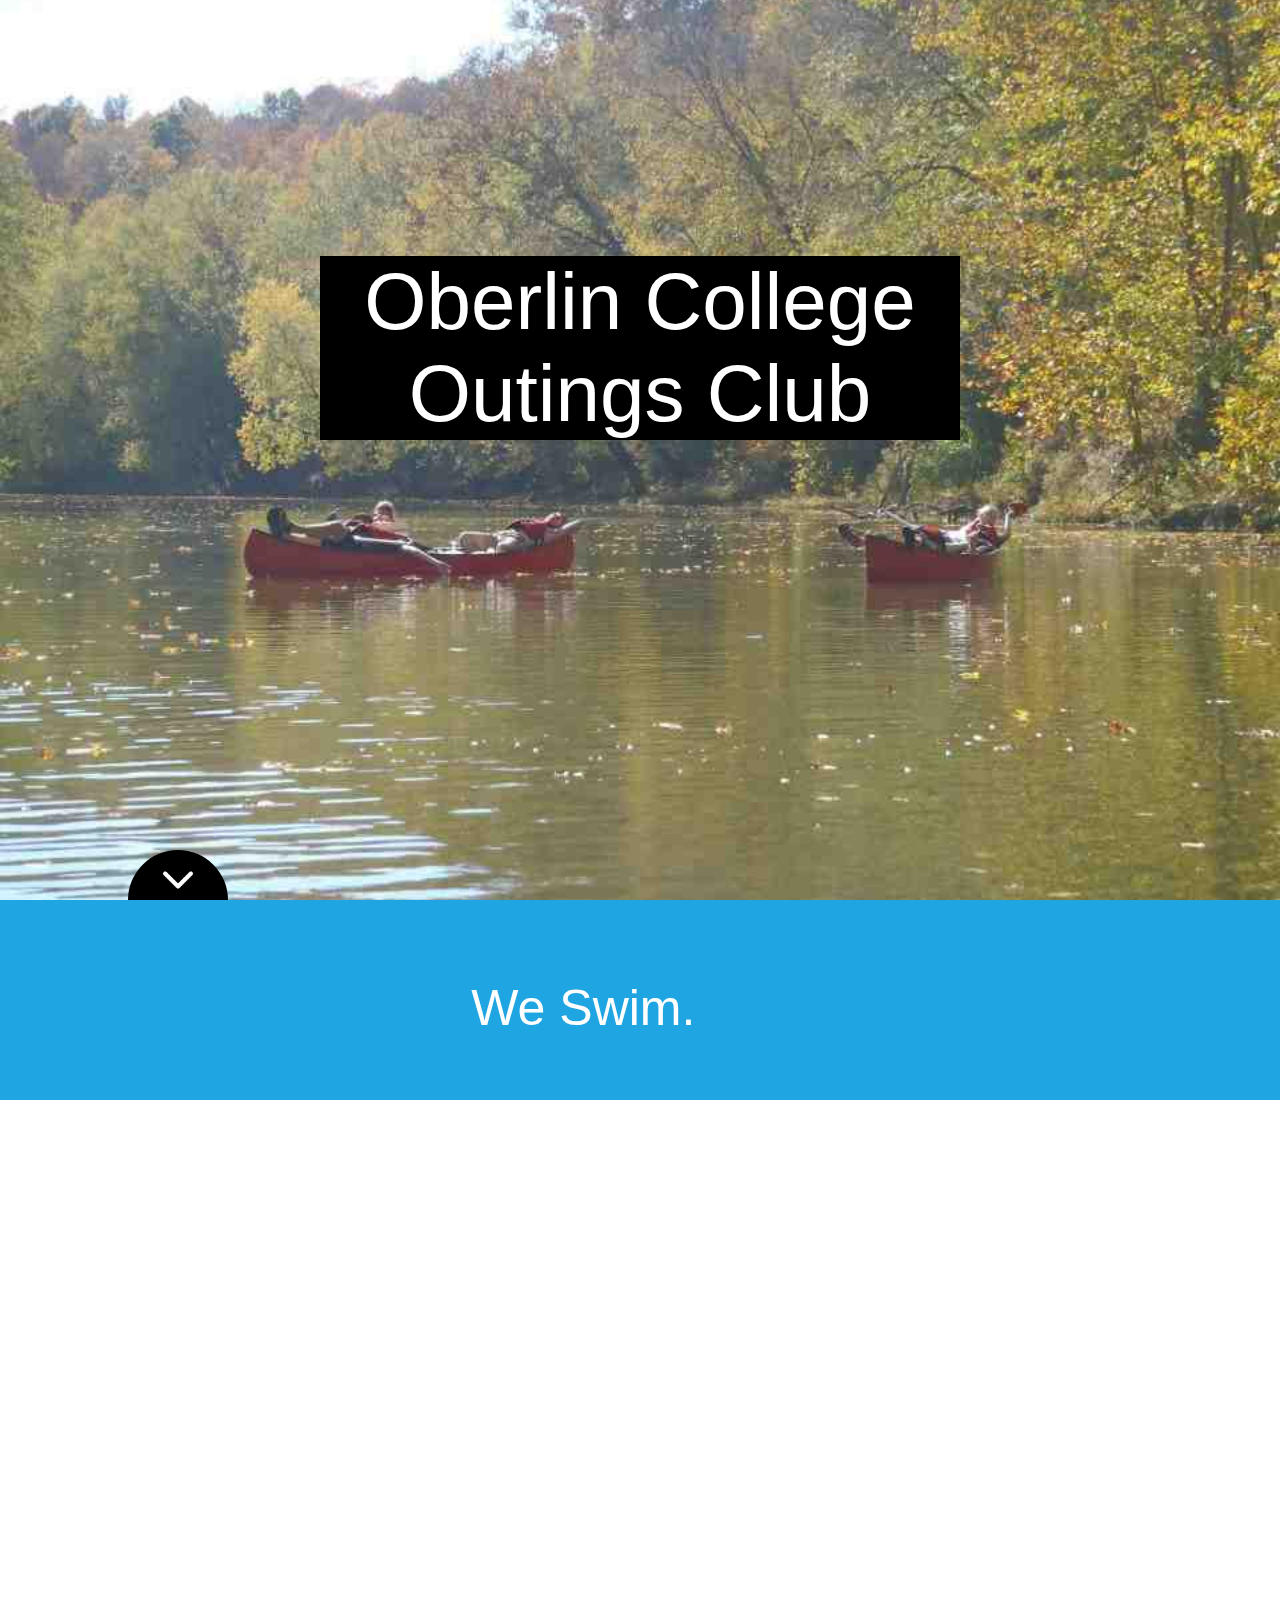
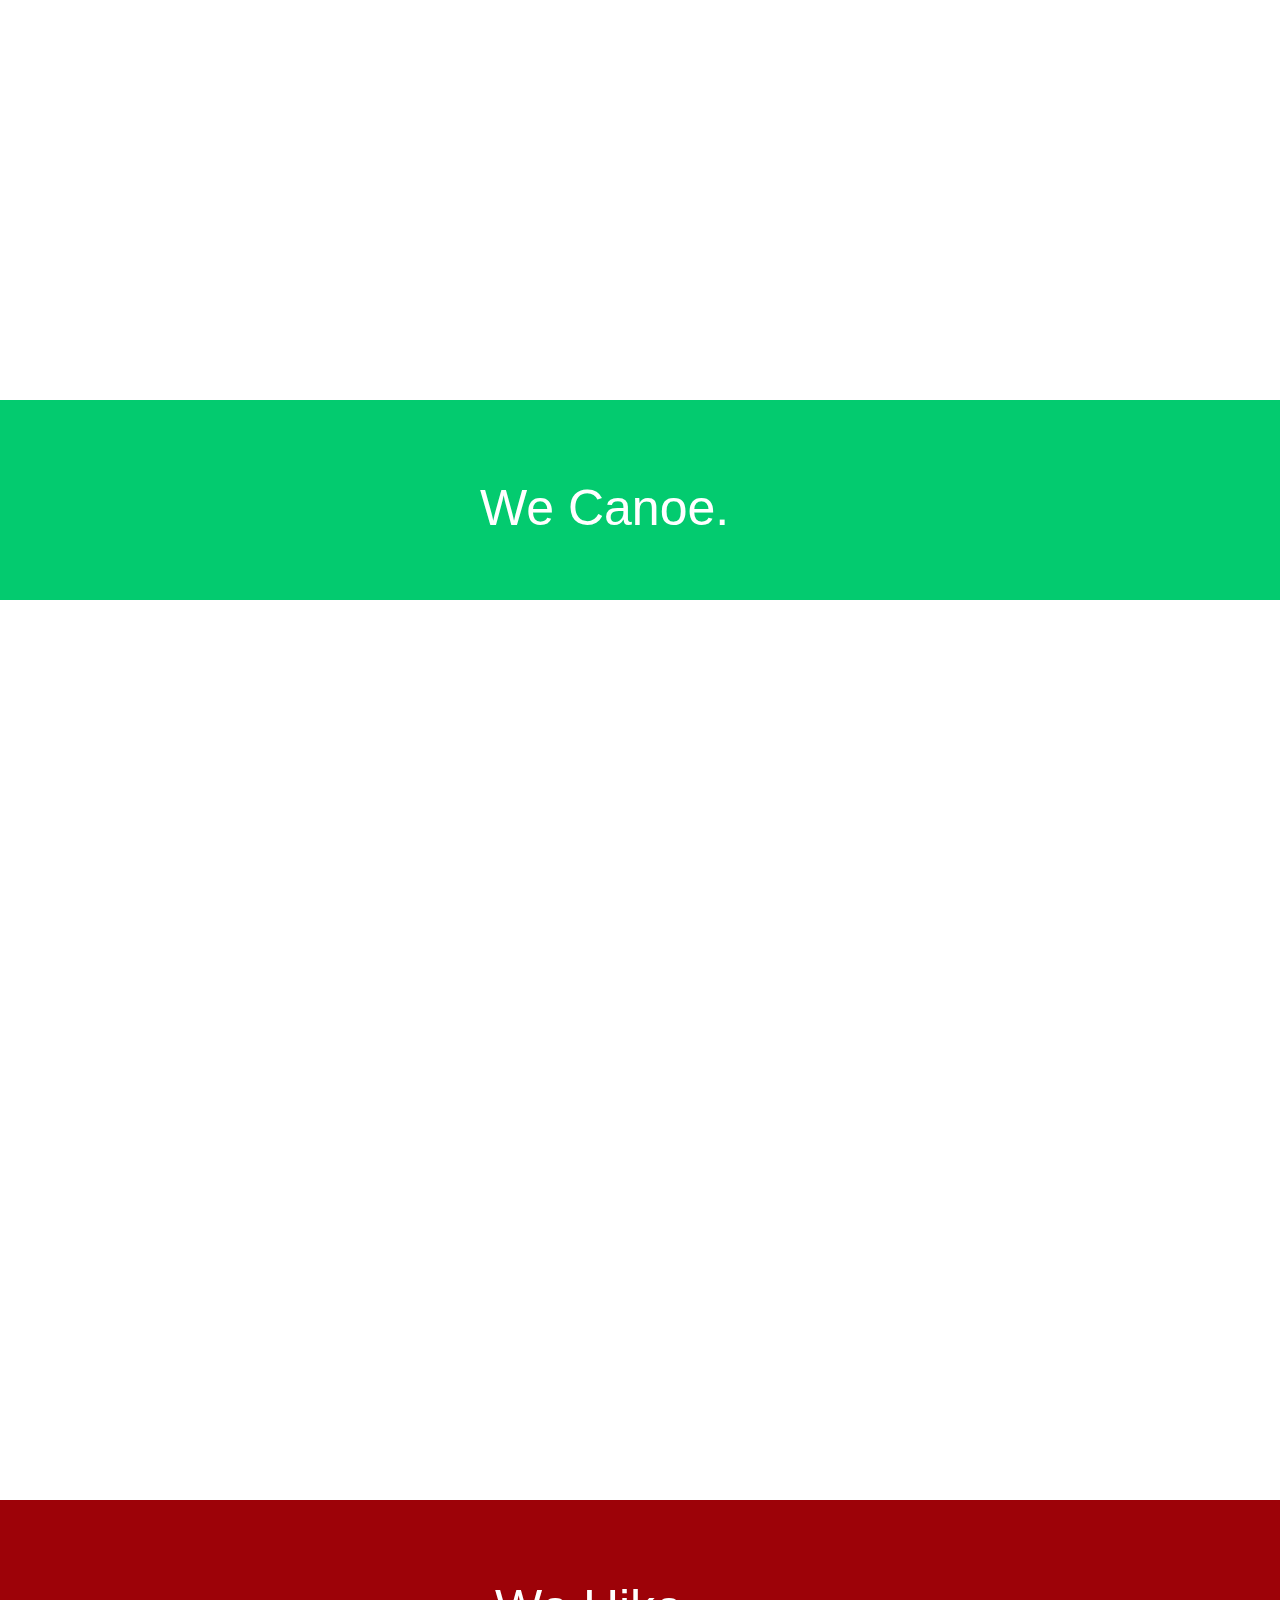
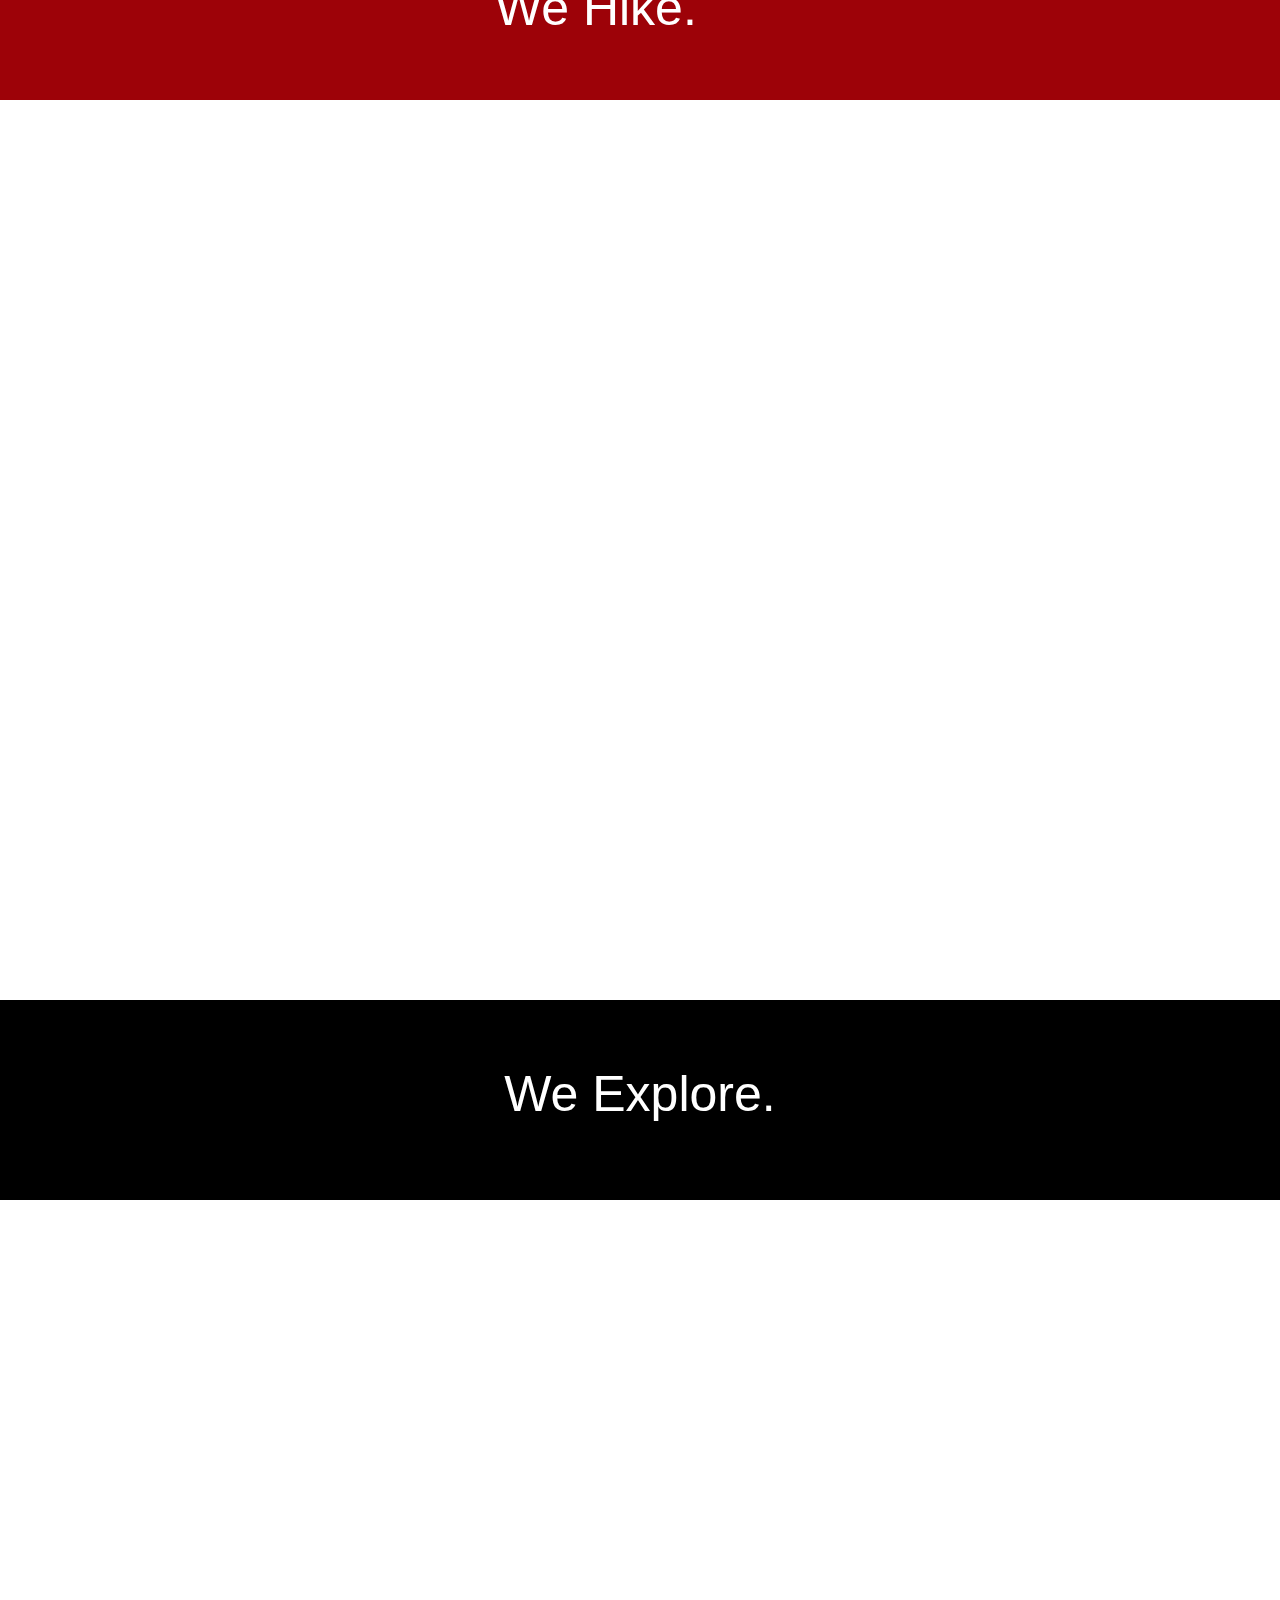
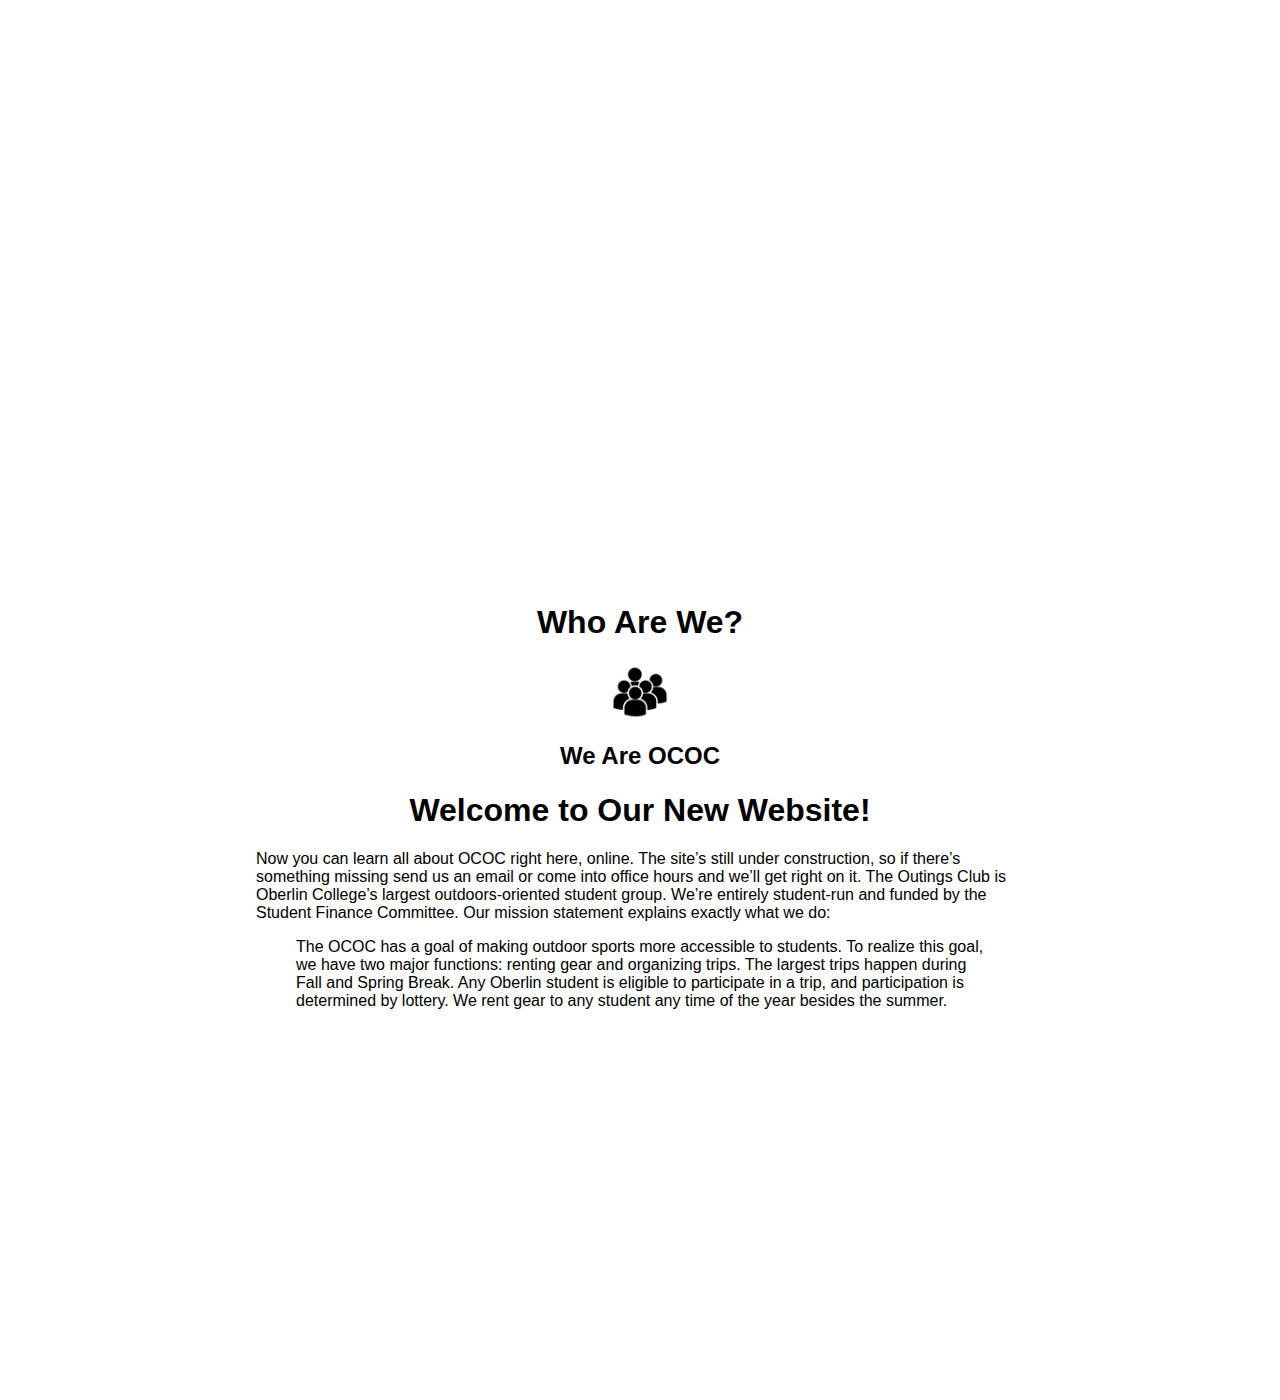
<file: index.html>
<!DOCTYPE html PUBLIC "-//W3C//DTD XHTML 1.0 Transitional//EN" "http://www.w3.org/TR/xhtml1/DTD/xhtml1-transitional.dtd">
<html xmlns="http://www.w3.org/1999/xhtml">
<head>
<meta http-equiv="Content-Type" content="text/html; charset=utf-8" />
<link rel="stylesheet" type="text/css" href="css/stylesheet.css"/>
<meta name="viewport" content="width=device-width, initial-scale=1.0, maximum-scale=1.0, minimum-scale=1., user-scalable=no, target-densityDpi=device-dpi" />
<script src="./jquery-2.1.0.min.js"></script>
<script src="./menu_gen.js"></script>
<script src="./scroll_to_top.js"></script>
<title>Oberlin College Outings Club</title>
</head>
    
<body>
    <div id="intro_wrapper">
        <div id="skip_intro">
            <a id="scroll" href=#content>
                <img id="arrow_down" src="./images/icons/arrow_down_white.png">
            </a>
        </div>
        <span class="stretcher"></span>
    </div>
    <div id="image_top">
        <div id="title_text_box">
            <div id="text_box">
                Oberlin College Outings Club
            </div>
        </div>
    </div>
    <div id="divider_1">
        <div class="divider_frame">
            <div class="divider_text">We Swim.  <img class="icons" src="./images/icons/swimmer_white.png"></div>
        </div>
    </div>
    <div id="frame_1" class="content-wrapper" >
        <div id="pic_1"> 
        </div>
    </div>
    <div id="divider_2">
        <div class="divider_frame">
            <div class="divider_text">We Canoe.  <img class="icons" src="./images/icons/canoe_white.png"></div>
        </div>
    </div>
    <div id="frame_2" class="content-wrapper">
        <div id="pic_2">
        </div>
    </div>
    <div id="divider_3">
        <div class="divider_frame">
            <div class="divider_text">We Hike.  <img class="icons" src="./images/icons/hiker_white.png"></div>
        </div>
    </div>
    <div id="frame_3" class="content-wrapper">
        <div id="pic_3">
        </div>
    </div>
    <div id="divider_4">
        <div class="divider_frame">
            <div id="icns_text">We Explore.</div>
            <div id="activity_icons">
                <div id="spacer"></div>
                <div class="image_wrapper"><img class="icons" src="./images/icons/hiker_white.png"></div>
                <div class="image_wrapper"><img class="icons" src="./images/icons/swimmer_white.png"></div>
                <div class="image_wrapper"><img class="icons" src="./images/icons/canoe_white.png"></div>
                <div class="image_wrapper"><img class="icons" src="./images/icons/biker_white.png"></div>
                <div class="image_wrapper"><img class="icons" src="./images/icons/telescope_white.png"></div>
                <div class="image_wrapper"><img class="icons" src="./images/icons/climber_white.png"></div>
                <span class="stretch"></span>
            </div>
        </div>
    </div>
    <div id="frame_4" class="content-wrapper">
        <div id="pic_4">
        </div>
    </div>
    
    <div id="content" class="content-wrapper">
        <div id="nav_menu_wrapper">
            <div id="nav_menu">
                <div class="nav_menu_item"><a href="./membership/index.html">membership</a></div>
                <div class="nav_menu_item"><a href="./trips/index.html">trips</a></div>
                <div class="nav_menu_item"><a href="./gear/index.html">gear</a></div>
                <div class="nav_menu_item"><a href="./credits/index.html">credits</a></div>
                <div class="nav_menu_item"><a href="./contact/index.html">contact us</a></div>
                <span class="stretcher"></span>
            </div>
        </div>
        <div id="content_intro">
            <h1>Who Are We?</h1>
            <img src="./images/icons/people.png">
            <h2>We Are OCOC</h2>
        </div>
        <div id="mission_statement">
            <h1>Welcome to Our New Website!</h1>

Now you can learn all about OCOC right here, online. The site’s still under construction, so if there’s something missing send us an email or come into office hours and we’ll get right on it.

The Outings Club is Oberlin College’s largest outdoors-oriented student group. We’re entirely student-run and funded by the Student Finance Committee. Our mission statement explains exactly what we do:
            <blockquote>The OCOC has a goal of making outdoor sports more accessible to students. To
realize this goal, we have two major functions: renting gear and organizing
trips.  The largest trips happen during Fall and Spring Break. Any Oberlin
student is eligible to participate in a trip, and participation is determined
by lottery. We rent gear to any student any time of the year besides the
summer.</blockquote>
        </div>
        
    </div>
</body>
</html>
</file>
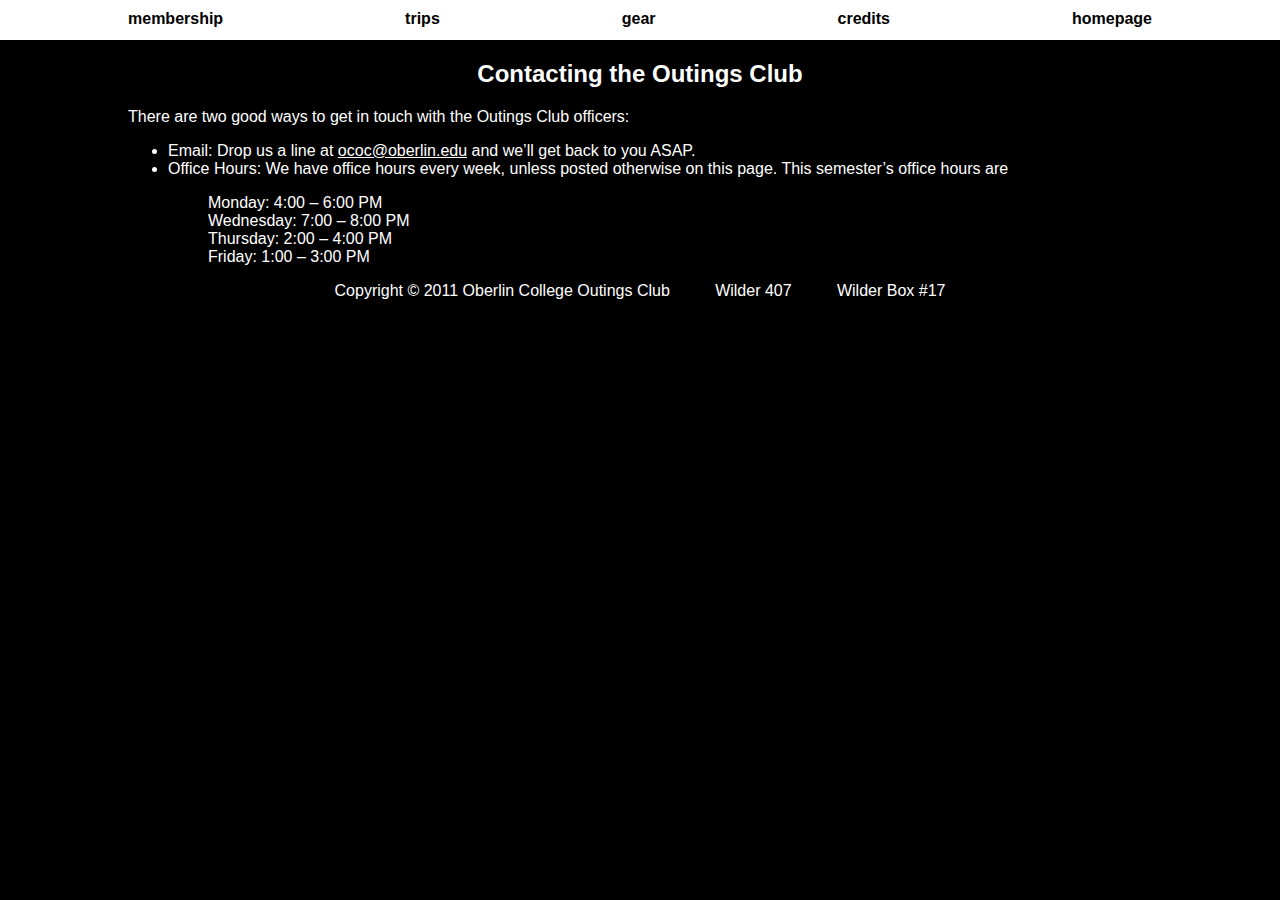
<file: contact/index.html>
<!DOCTYPE html PUBLIC "-//W3C//DTD XHTML 1.0 Transitional//EN" "http://www.w3.org/TR/xhtml1/DTD/xhtml1-transitional.dtd">
<html xmlns="http://www.w3.org/1999/xhtml">
<head>
<meta http-equiv="Content-Type" content="text/html; charset=utf-8" />
<link rel="stylesheet" type="text/css" href="../css/aux_style.css"/>
<title>Membership</title>
</head>

<body>
    <div id="nav_menu_container">
        <div id="nav_menu">
            <div class="nav_menu_item"><a class="top_link" href="../membership/index.html">membership</a></div>
            <div class="nav_menu_item"><a class="top_link" href="../trips/index.html">trips</a></div>
            <div class="nav_menu_item"><a class="top_link" href="../gear/index.html">gear</a></div>
            <div class="nav_menu_item"><a class="top_link" href="../credits/index.html">credits</a></div>
            <div class="nav_menu_item"><a class="top_link" href="../index.html#content">homepage</a></div>
            <span class="stretcher"></span>
        </div>
    </div>
    <div id="content">
        <h2>Contacting the Outings Club</h2>

<p>There are two good ways to get in touch with the Outings Club officers:</p>

<ul>
<li>Email: Drop us a line at
<a href="mailto:ococ@oberlin.edu">ococ@oberlin.edu</a> and
we&rsquo;ll get back to you ASAP.</li>
<li>Office Hours: We have office hours every week, unless posted otherwise on
this page. This semester&rsquo;s office hours are

<blockquote><p>Monday: 4:00 &ndash; 6:00 PM    <br/>
Wednesday: 7:00 &ndash; 8:00 PM   <br/>
Thursday: 2:00 &ndash; 4:00 PM<br/>
Friday: 1:00 &ndash; 3:00 PM</p></blockquote></li>
</ul>


  </div>

  <div id="footer">
    Copyright &copy; 2011 Oberlin College Outings Club &emsp; &emsp;
    Wilder 407 &emsp; &emsp;
    Wilder Box #17
  </div>
</div>
</body>
</html>
</file>
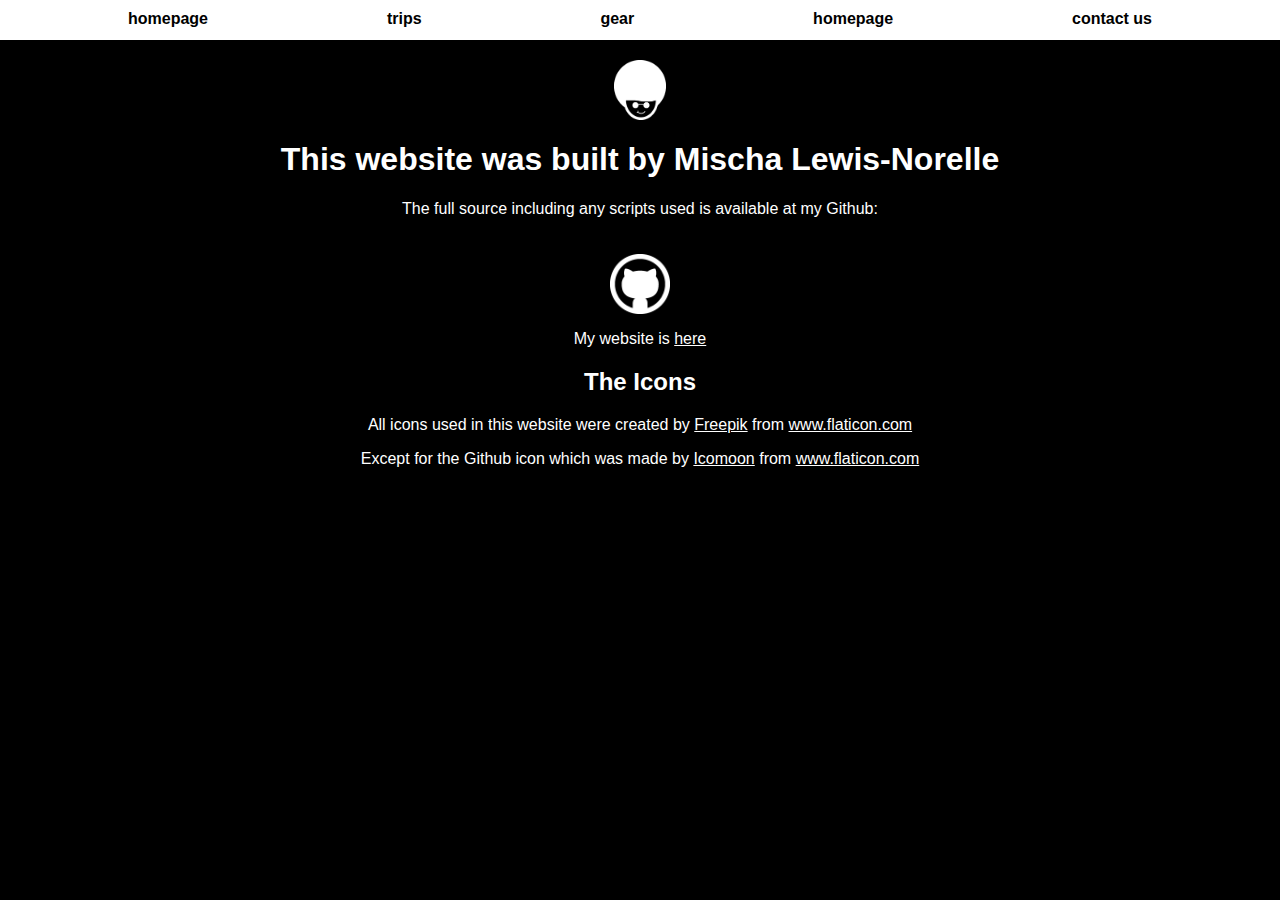
<file: credits/index.html>
<!DOCTYPE html PUBLIC "-//W3C//DTD XHTML 1.0 Transitional//EN" "http://www.w3.org/TR/xhtml1/DTD/xhtml1-transitional.dtd">
<html xmlns="http://www.w3.org/1999/xhtml">
<head>
<meta http-equiv="Content-Type" content="text/html; charset=utf-8" />
<link rel="stylesheet" type="text/css" href="../css/aux_style.css"/>
<title>Credits</title>
</head>

<body>
    <div id="nav_menu_container">
        <div id="nav_menu">
            <div class="nav_menu_item"><a class="top_link" href="../membership/index.html">homepage</a></div>
            <div class="nav_menu_item"><a class="top_link" href="../trips/index.html">trips</a></div>
            <div class="nav_menu_item"><a class="top_link" href="../gear/index.html">gear</a></div>
            <div class="nav_menu_item"><a class="top_link" href="../index.html#content">homepage</a></div>
            <div class="nav_menu_item"><a class="top_link" href="../contact/index.html">contact us</a></div>
            <span class="stretcher"></span>
        </div>
    </div>
    <div id="content">
        <img src="../images/icons/fro_white.png">
        <h1>This website was built by Mischa Lewis-Norelle</h1>
        <p style="text-align: center">The full source including any scripts used is available at my Github:</p>
        <a href="https://github.com/mlewisno"><img src="../images/icons/github.png"></a>
        <p style="text-align: center">My website is <a href="http://www.mischalewisnorelle.com">here</a></p>
        <h2>The Icons</h2>
        <p style="text-align: center">All icons used in this website were created by <a href="http://www.freepik.com" title="Freepik">Freepik</a> from <a href="http://www.flaticon.com/free-icon/business-portfolio_45696" title="Flaticon">www.flaticon.com</a></p>
        <p style="text-align: center">Except for the Github icon which was made by <a href="http://www.flaticon.com/free-icon/github-character-silhouette_23957" title="Icomoon">Icomoon</a> from <a href="http://www.flaticon.com" title="Flaticon">www.flaticon.com</a></p>
        
    </div>
</body>
</html>
</file>
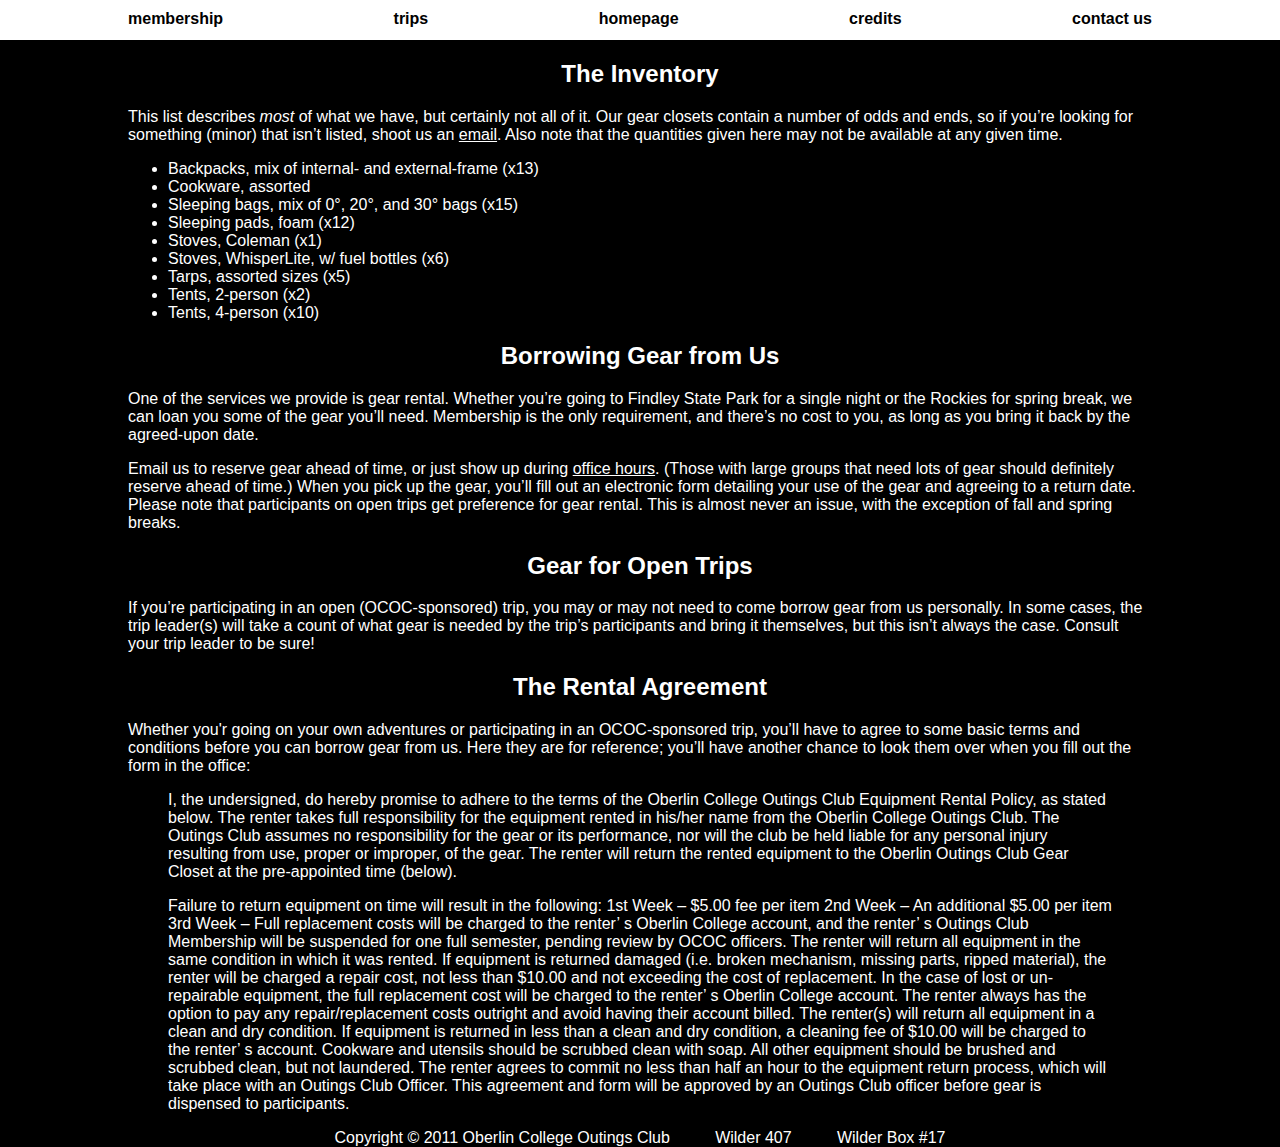
<file: gear/index.html>
<!DOCTYPE html PUBLIC "-//W3C//DTD XHTML 1.0 Transitional//EN" "http://www.w3.org/TR/xhtml1/DTD/xhtml1-transitional.dtd">
<html xmlns="http://www.w3.org/1999/xhtml">
<head>
<meta http-equiv="Content-Type" content="text/html; charset=utf-8" />
<link rel="stylesheet" type="text/css" href="../css/aux_style.css"/>
<title>Membership</title>
</head>

<body>
    <div id="nav_menu_container">
        <div id="nav_menu">
            <div class="nav_menu_item"><a class="top_link" href="../membership/index.html">membership</a></div>
            <div class="nav_menu_item"><a class="top_link" href="../trips/index.html">trips</a></div>
            <div class="nav_menu_item"><a class="top_link" href="../index.html#content">homepage</a></div>
            <div class="nav_menu_item"><a class="top_link" href="../credits/index.html">credits</a></div>
            <div class="nav_menu_item"><a class="top_link" href="../contact/index.html">contact us</a></div>
            <span class="stretcher"></span>
        </div>
    </div>
    <div id="content">
        <h2>The Inventory</h2>

<p>This list describes <em>most</em> of what we have, but certainly not all of it. Our
gear closets contain a number of odds and ends, so if you&rsquo;re looking for
something (minor) that isn&rsquo;t listed, shoot us an
<a href="../contact/index.html">email</a>. Also note that the quantities given here may
not be available at any given time.</p>

<ul>
<li>Backpacks, mix of internal- and external-frame (x13)</li>
<li>Cookware, assorted</li>
<li>Sleeping bags, mix of 0&deg;, 20&deg;, and 30&deg; bags (x15)</li>
<li>Sleeping pads, foam (x12)</li>
<li>Stoves, Coleman (x1)</li>
<li>Stoves, WhisperLite, w/ fuel bottles (x6)</li>
<li>Tarps, assorted sizes (x5)</li>
<li>Tents, 2-person (x2)</li>
<li>Tents, 4-person (x10)</li>
</ul>


<h2>Borrowing Gear from Us</h2>

<p>One of the services we provide is gear rental. Whether you&rsquo;re going to Findley
State Park for a single night or the Rockies for spring break, we can loan you
some of the gear you&rsquo;ll need. Membership is the only requirement, and there&rsquo;s
no cost to you, as long as you bring it back by the agreed-upon date.</p>

<p>Email us to reserve gear ahead of time, or just show up during <a href="../contact/index.html">office
hours</a>. (Those with large groups that need lots of gear
should definitely reserve ahead of time.) When you pick up the gear, you&rsquo;ll
fill out an electronic form detailing your use of the gear and agreeing to a
return date.  Please note that participants on open trips get preference for
gear rental.  This is almost never an issue, with the exception of fall and
spring breaks.</p>

<h2>Gear for Open Trips</h2>

<p>If you&rsquo;re participating in an open (OCOC-sponsored) trip, you may or may not
need to come borrow gear from us personally. In some cases, the trip leader(s)
will take a count of what gear is needed by the trip&rsquo;s participants and bring
it themselves, but this isn&rsquo;t always the case. Consult your trip leader to be
sure!</p>

<h2>The Rental Agreement</h2>

<p>Whether you'r going on your own adventures or participating in an
OCOC-sponsored trip, you&rsquo;ll have to agree to some basic terms and conditions
before you can borrow gear from us. Here they are for reference; you&rsquo;ll have
another chance to look them over when you fill out the form in the office:</p>

<blockquote><p>I, the undersigned, do hereby promise to adhere to the terms of the Oberlin
College Outings Club Equipment Rental Policy, as stated below. The renter
takes full responsibility for the equipment rented in his/her name from the
Oberlin College Outings Club. The Outings Club assumes no responsibility for
the gear or its performance, nor will the club be held liable for any
personal injury resulting from use, proper or improper, of the gear. The
renter will return the rented equipment to the Oberlin Outings Club Gear
Closet at the pre-appointed time (below).</p>

<p>Failure to return equipment on time will result in the following: 1st Week –
$5.00 fee per item 2nd Week – An additional $5.00 per item 3rd Week – Full
replacement costs will be charged to the renter’ s Oberlin College account,
and the renter’ s Outings Club Membership will be suspended for one full
semester, pending review by OCOC officers. The renter will return all
equipment in the same condition in which it was rented. If equipment is
returned damaged (i.e. broken mechanism, missing parts, ripped material), the
renter will be charged a repair cost, not less than $10.00 and not exceeding
the cost of replacement. In the case of lost or un-repairable equipment, the
full replacement cost will be charged to the renter’ s Oberlin College
account. The renter always has the option to pay any repair/replacement costs
outright and avoid having their account billed. The renter(s) will return all
equipment in a clean and dry condition.  If equipment is returned in less
than a clean and dry condition, a cleaning fee of $10.00 will be charged to
the renter’ s account. Cookware and utensils should be scrubbed clean with
soap.  All other equipment should be brushed and scrubbed clean, but not
laundered.  The renter agrees to commit no less than half an hour to the
equipment return process, which will take place with an Outings Club Officer.
This agreement and form will be approved by an Outings Club officer before
gear is dispensed to participants.</p></blockquote>

  </div>

  <div id="footer">
    Copyright &copy; 2011 Oberlin College Outings Club &emsp; &emsp;
    Wilder 407 &emsp; &emsp;
    Wilder Box #17
  </div>
    </div>
</body>
</html>
</file>
<file: css/stylesheet.css>
html, body{
    height: 100%;
    font-family: sans-serif;
    height: 100%;
}

body{
    background: clear;
    width: 100%;
    margin-left: 0px;
    margin-top: 0px;
}

#image_top {
    width: 100%;
    height: 100%;
    top:  0px;
    background: url(../images/top_bar.jpg) center no-repeat;
    background-size: cover;
    background-attachment: fixed;
}

#title_text_box {
    position: relative;
    margin-top: 20%;
    float: right;
    width: 100%;
    margin-left: auto;
    margin-right: auto;
}

#text_box {
    text-align: center;
    font-family: sans-serif;
    font-size: 500%;
    margin-left: auto;
    margin-right: auto;
    width: 50%;
    color: white;
    background-color: #000000;
}

#welcome {
    width:50%;
    float: right;
    margin-top: 20%;
    background-color: #11d628;
    opacity: 0.7;
    border-style: solid;
    border-width: 8px;
    border-color: #098318;
}

h2 {
    text-align: center;
}



.content-wrapper{
    margin:auto;
    width: 900px;
    width: 100%;
    overflow: hidden;
    background: white;
    z-index: 10;
    height: 100%;

}

#frame_1 {
        
}

#divider_1 {
    height: 200px;
    background-color: #1ea5e2;
    
}

#pic_1 {
    width: 100%;
    height: 100%;
    top:  0px;
    background: url(../images/second_bar.jpg) center no-repeat;
    background-size: cover;
    background-attachment: fixed;
}

#divider_2 {
    height: 200px;
    background-color: #03cb6f;
}

.divider_text {
    text-align: center;
    margin: auto auto;
    top: 30px;
    font-size: 50px;
    color: white;
}

.divider_frame {
    position: relative;
    margin-top: 65px;
    margin-bottom: auto;
    float: right;
    width: 100%;
    margin-left: auto;
    margin-right: auto;
}

.picture {
    width: 100%;
    height: 100%;
    top:  0px;
    background-size: cover;
    background-attachment: fixed;
}

#pic_3 {
    width: 100%;
    height: 100%;
    top:  0px;
    background: url(../images/fourth_bar.jpg) center no-repeat;
    background-size: cover;
    background-attachment: fixed;
}

#divider_3 {
    height: 200px;
    background-color: rgb(157, 2, 8);
}

#pic_2 {
    width: 100%;
    height: 100%;
    top:  0px;
    background: url(../images/third_bar.jpg) center no-repeat;
    background-size: cover;
    background-attachment: fixed;
}

#content_title {
    text-align: center;
    margin-top: 5%;
}

#mission_statement {
    width: 60%;
    margin: auto auto;
    
}

#content_intro {
    text-align: center;
    margin-top: 5%;
}

.divider_icon {
    height: 60px;
    opacity: 0;
}

#swimmer {
    margin-bottom: -15px;
}

#pic_4 {
    width: 100%;
    height: 100%;
    top:  0px;
    background: url(../images/fifth_bar.jpg) center no-repeat;
    background-size: cover;
    background-attachment: fixed;
}

#divider_4 {
    height: 200px;
    background-color: #000000;
}

#icns_text {
    color: white;
    top: 20px;
    text-align: center;
    margin: auto auto;
    top: 30px;
    font-size: 50px;
}

.image_wrapper {
    width: 150px;
    height: 60px;
    vertical-align: top;
    display: inline-block;
    *display: inline;
    zoom: 1
}

#first_image_wrapper {
    width: 8.33%;
    float: left;
}

#activity_icons {
    height: 60px;
    text-align: justify;
    -ms-text-justify: distribute-all-lines;
    text-justify: distribute-all-lines;
    
}

#activity_icons:after {
  content: '';
  width: 100%; /* Ensures there are at least 2 lines of text, so justification works */
  display: inline-block;
}

.stretch {
    width: 100%;
    display: inline-block;
    font-size: 0;
    line-height: 0
}

#spacer {
    width: 75px;
    height: 60px;
    vertical-align: top;
    display: inline-block;
    *display: inline;
    zoom: 1
}

.div_line {
    height: 0px;
    border-style: solid;
    border-width: 2px;
    border-color: black;
    margin: auto auto;
    width: 60%;
}

h1 {
    text-align: center;
}

#skip_intro {
    width: 100px;
    height: 50px;
    background-color: #000000;
    border-radius: 100px 100px 0 0 ;
    position: fixed;
    bottom: 0px;
    margin-left: auto;
    margin-right: auto;
    z-index: 2;
}

#intro_wrapper {
    height: auto;
    width: 80%;
    margin-left: 10%;
    text-align: justify;
    -ms-text-justify: distribute-all-lines;
    text-justify: distribute-all-lines;
    bottom: 0px;
    
}

#arrow_down {
    height: 40px;
    bottom: 0px;
    float: right;
    margin-right: 30px;
    margin-top: 10px;
}

#nav_menu {
    height: auto;
    width: 80%;
    margin-left: 10%;
    text-align: justify;
    -ms-text-justify: distribute-all-lines;
    text-justify: distribute-all-lines;
    height: 40px;
    top: 0px;
}

.nav_menu_item {
    width: auto;
    vertical-align: middle;
    display: inline-block;
    *display: inline;
	font-family: Arial, Helvetica, sans-serif;
	font-weight: bold;
    zoom: 1;margin-top: 1%;
    color: white;
    
}

.stretcher {
    width: 100%;
    display: inline-block;
    font-size: 0;
    line-height: 0;
}

a {
    text-decoration: none;
    color: white;
}

#nav_menu_wrapper {
    width: 100%;
    background-color: black;
    top: 0px;
    margin-top: 0px;
    z-index: 1;
    opacity: 0;
}

.icons {
    height: 60px;
    opacity: 0;
}

#nav_menu_container {
    width: 100%;
    background-color: black;
}

img {
    height: 60px;
}

a {
    
}
</file>
<file: css/aux_style.css>
#content {
    text-align: center;
    font-family: sans-serif;
    font-size: 100%;
    margin-left: auto;
    margin-right: auto;
    width: 80%;
    color: white;
    background-color: #000000;

}

p>a{
    color: white;
    text-decoration: underline;
}

li>a{
    color: white;
    text-decoration: underline;
}

#content-container {
    position: relative;
    float: right;
    width: 100%;
    margin-left: auto;
    margin-right: auto;
    
    
}

#nav_menu {
    height: auto;
    width: 80%;
    margin-left: 10%;
    text-align: justify;
    -ms-text-justify: distribute-all-lines;
    text-justify: distribute-all-lines;
    height: 40px;
    top: 0px;
}

.nav_menu_item {
    width: auto;
    vertical-align: middle;
    display: inline-block;
    *display: inline;
	font-family: Arial, Helvetica, sans-serif;
	font-weight: bold;
    zoom: 1;margin-top: 1%;
    color: black;
    
}

.stretcher {
    width: 100%;
    display: inline-block;
    font-size: 0;
    line-height: 0;
}

a {
    text-decoration: none;
    color: white;
    text-decoration: underline;
}

#nav_menu_wrapper {
    width: 100%;
    background-color: black;
    top: 0px;
    margin-top: 0px;
    z-index: 1;
    opacity: 0;
}

.icons {
    height: 60px;
    opacity: 0;
}

#nav_menu_container {
    width: 100%;
    background-color: white;
}

html, body{
    height: 100%;
    font-family: sans-serif;
    background-color: black;
}

body{
    background: clear;
    width: 100%;
    margin-left: 0px;
    margin-top: 0px;
}

p {
    text-align: left;
}

#content-text {
    width: 90%;
    margin-left: 5%;
    margin-top: 5%;
    margin-bottom: 5%;
}

img {
    height: 60px;
    margin-top: 20px;
}

.top_link {
    color: black;
    text-decoration: none;
}

li {
    text-align: left;
}

#footer {
    text-align: center;
    color: white;
}
</file>
